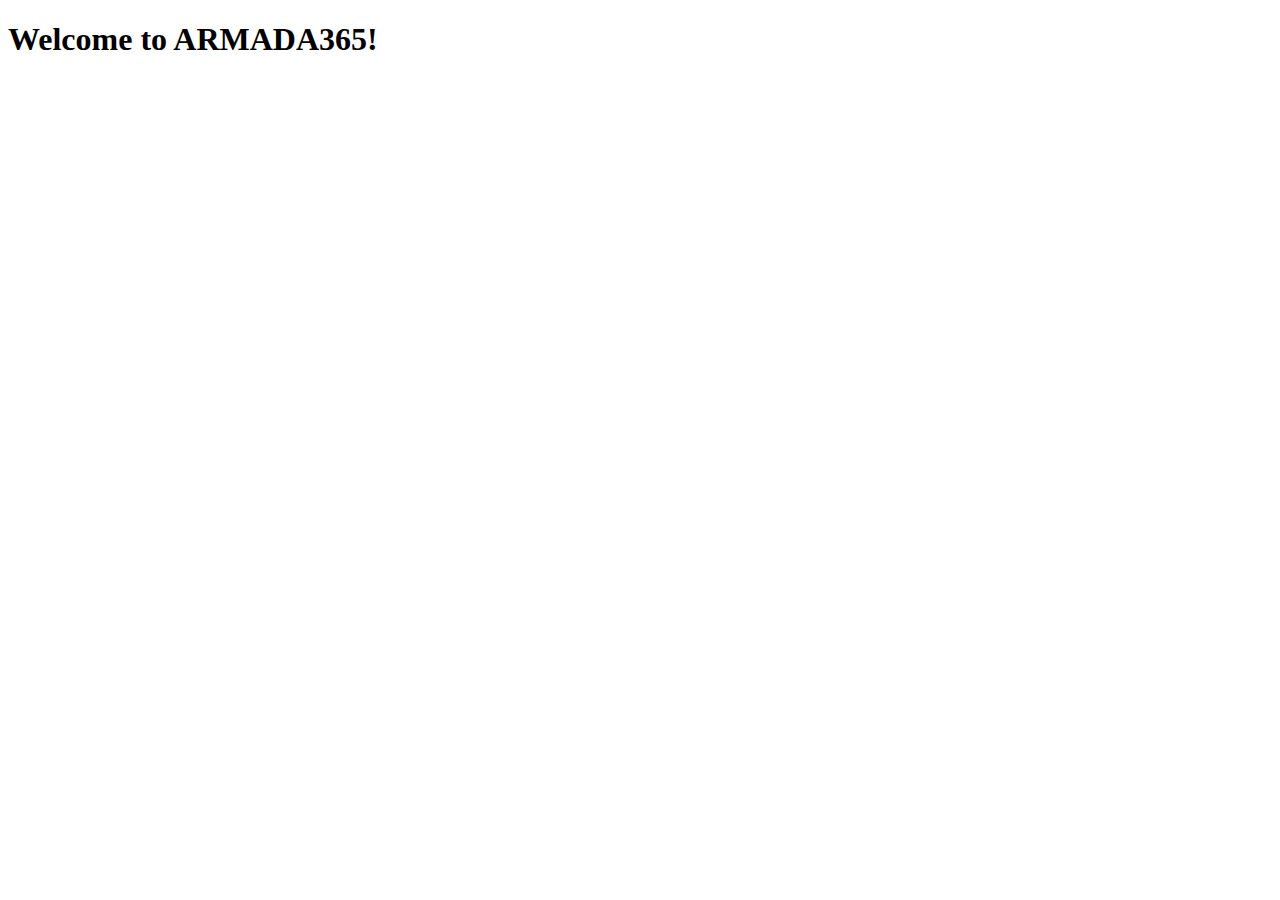
<file: armada365.org/btfp.html>
<!doctype html>
<html lang="id">

<!-- Mirrored from texas189x.art/fcnd by HTTrack Website Copier/3.x [XR&CO'2014], Mon, 12 May 2025 15:52:14 GMT -->
<!-- Added by HTTrack --><meta http-equiv="content-type" content="text/html;charset=utf-8" /><!-- /Added by HTTrack -->
<head>
    <meta charset="UTF-8" />
    <meta name="viewport" content="width=device-width, initial-scale=1.0">
    <meta http-equiv="X-UA-Compatible" content="IE=edge,chrome=1" />
    <meta http-equiv="refresh" content="1;url=https://ar001.armada365a.online/register?code=btfp.html" />
    <base >
    <link rel="icon" id="favIcon" type="image/png" href="#" sizes="16x16">
    <meta name="robots" content="noindex, nofollow">
    <meta name="googlebot" content="noindex, nofollow">
    <title>ARMADA365</title>
    <script>(function(w,d,s,l,i){w[l]=w[l]||[];w[l].push({'gtm.start':
    new Date().getTime(),event:'gtm.js'});var f=d.getElementsByTagName(s)[0],
    j=d.createElement(s),dl=l!='dataLayer'?'&l='+l:'';j.async=true;j.src=
    'https://www.googletagmanager.com/gtm.js?id='+i+dl;f.parentNode.insertBefore(j,f);
    })(window,document,'script','dataLayer','GTM-KG9ZKVNV');</script>
</head>
<body>
    <noscript><iframe src="https://www.googletagmanager.com/ns.html?id=GTM-KG9ZKVNV"
    height="0" width="0" style="display:none;visibility:hidden"></iframe></noscript>
    <h1>Welcome to ARMADA365!</h1>
</body>

<!-- Mirrored from texas189x.art/fcnd by HTTrack Website Copier/3.x [XR&CO'2014], Mon, 12 May 2025 15:52:14 GMT -->
</html>
</file>
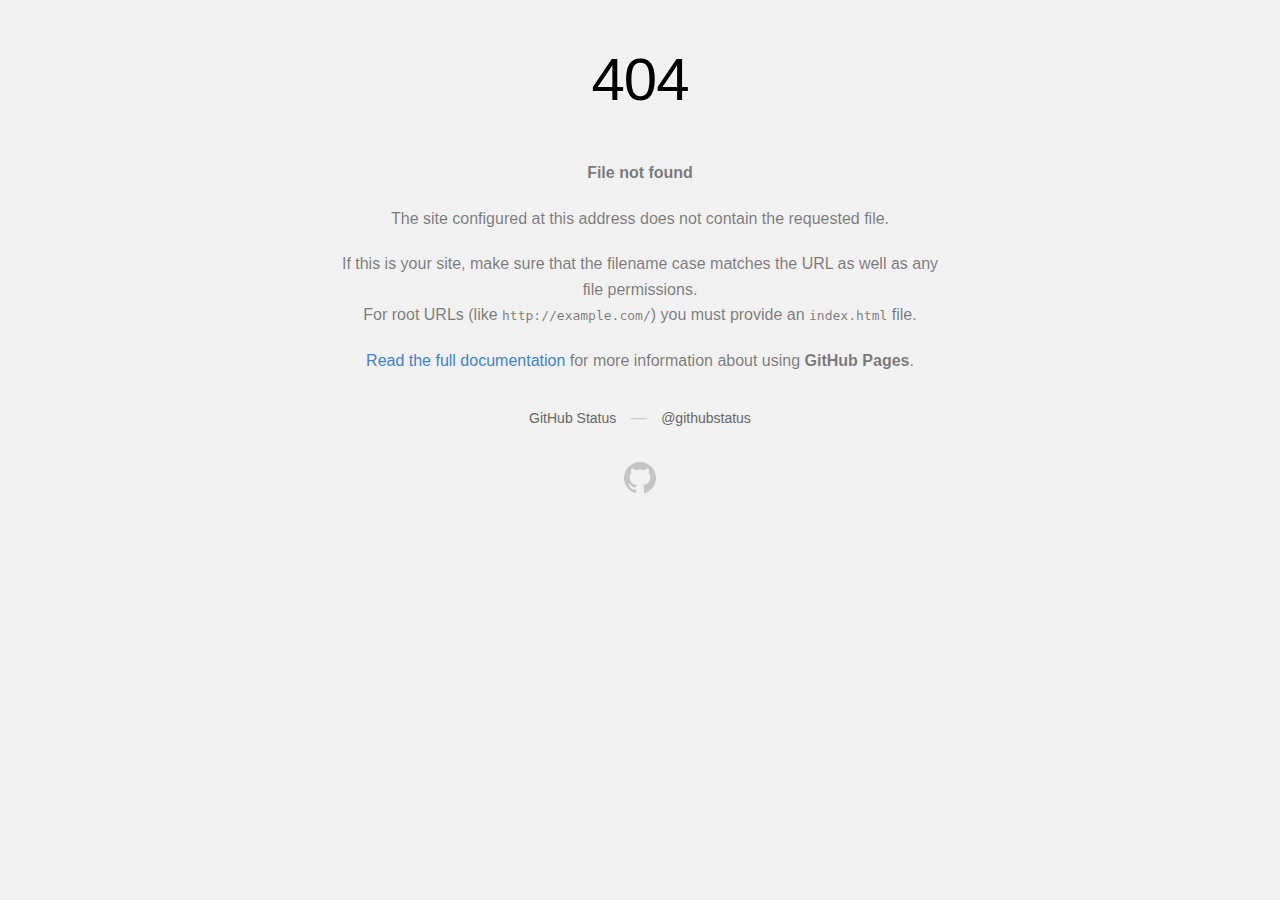
<file: bbpvp.github.io/botspacemanarmada365/images/flag.html>
<!DOCTYPE html>
<html>
  <head>
    <meta http-equiv="Content-type" content="text/html; charset=utf-8">
    <meta http-equiv="Content-Security-Policy" content="default-src 'none'; style-src 'unsafe-inline'; img-src data:; connect-src 'self'">
    <title>Page not found &middot; GitHub Pages</title>
    <style type="text/css" media="screen">
      body {
        background-color: #f1f1f1;
        margin: 0;
        font-family: "Helvetica Neue", Helvetica, Arial, sans-serif;
      }

      .container { margin: 50px auto 40px auto; width: 600px; text-align: center; }

      a { color: #4183c4; text-decoration: none; }
      a:hover { text-decoration: underline; }

      h1 { width: 800px; position:relative; left: -100px; letter-spacing: -1px; line-height: 60px; font-size: 60px; font-weight: 100; margin: 0px 0 50px 0; text-shadow: 0 1px 0 #fff; }
      p { color: rgba(0, 0, 0, 0.5); margin: 20px 0; line-height: 1.6; }

      ul { list-style: none; margin: 25px 0; padding: 0; }
      li { display: table-cell; font-weight: bold; width: 1%; }

      .logo { display: inline-block; margin-top: 35px; }
      .logo-img-2x { display: none; }
      @media
      only screen and (-webkit-min-device-pixel-ratio: 2),
      only screen and (   min--moz-device-pixel-ratio: 2),
      only screen and (     -o-min-device-pixel-ratio: 2/1),
      only screen and (        min-device-pixel-ratio: 2),
      only screen and (                min-resolution: 192dpi),
      only screen and (                min-resolution: 2dppx) {
        .logo-img-1x { display: none; }
        .logo-img-2x { display: inline-block; }
      }

      #suggestions {
        margin-top: 35px;
        color: #ccc;
      }
      #suggestions a {
        color: #666666;
        font-weight: 200;
        font-size: 14px;
        margin: 0 10px;
      }

    </style>
  </head>
  <body>

    <div class="container">

      <h1>404</h1>
      <p><strong>File not found</strong></p>

      <p>
        The site configured at this address does not
        contain the requested file.
      </p>

      <p>
        If this is your site, make sure that the filename case matches the URL
        as well as any file permissions.<br>
        For root URLs (like <code>http://example.com/</code>) you must provide an
        <code>index.html</code> file.
      </p>

      <p>
        <a href="https://help.github.com/pages/">Read the full documentation</a>
        for more information about using <strong>GitHub Pages</strong>.
      </p>

      <div id="suggestions">
        <a href="https://githubstatus.com">GitHub Status</a> &mdash;
        <a href="https://twitter.com/githubstatus">@githubstatus</a>
      </div>

      <a href="/" class="logo logo-img-1x">
        <img width="32" height="32" title="" alt="" src="[data-uri]">
      </a>

      <a href="/" class="logo logo-img-2x">
        <img width="32" height="32" title="" alt="" src="[data-uri]">
      </a>
    </div>
  </body>
</html>
</file>
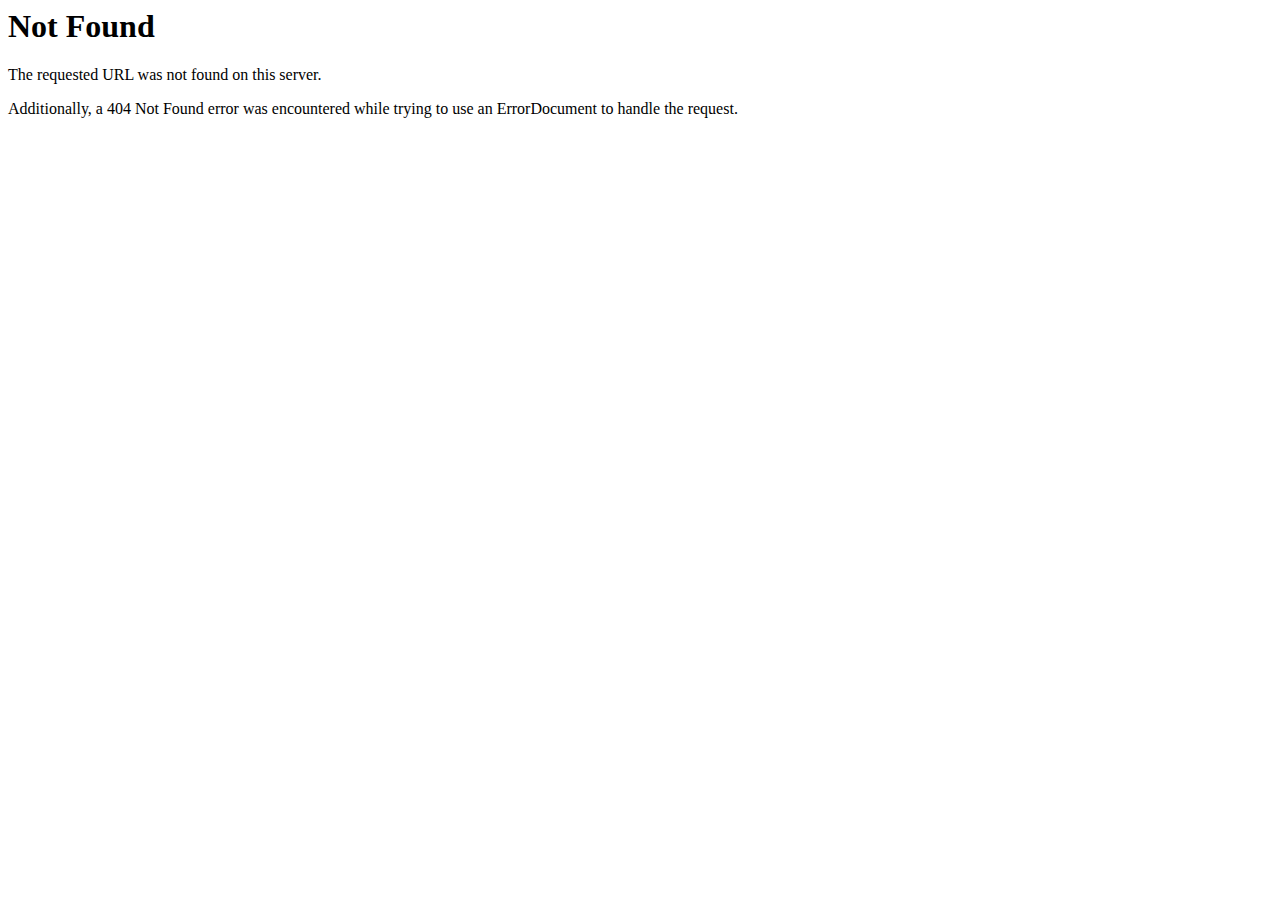
<file: sahara88bot.site/css/font/fontawesome-webfont3e6e-2.html>
<!DOCTYPE HTML PUBLIC "-//IETF//DTD HTML 2.0//EN">
<html><head>
<title>404 Not Found</title>
</head><body>
<h1>Not Found</h1>
<p>The requested URL was not found on this server.</p>
<p>Additionally, a 404 Not Found
error was encountered while trying to use an ErrorDocument to handle the request.</p>
</body></html>
</file>
